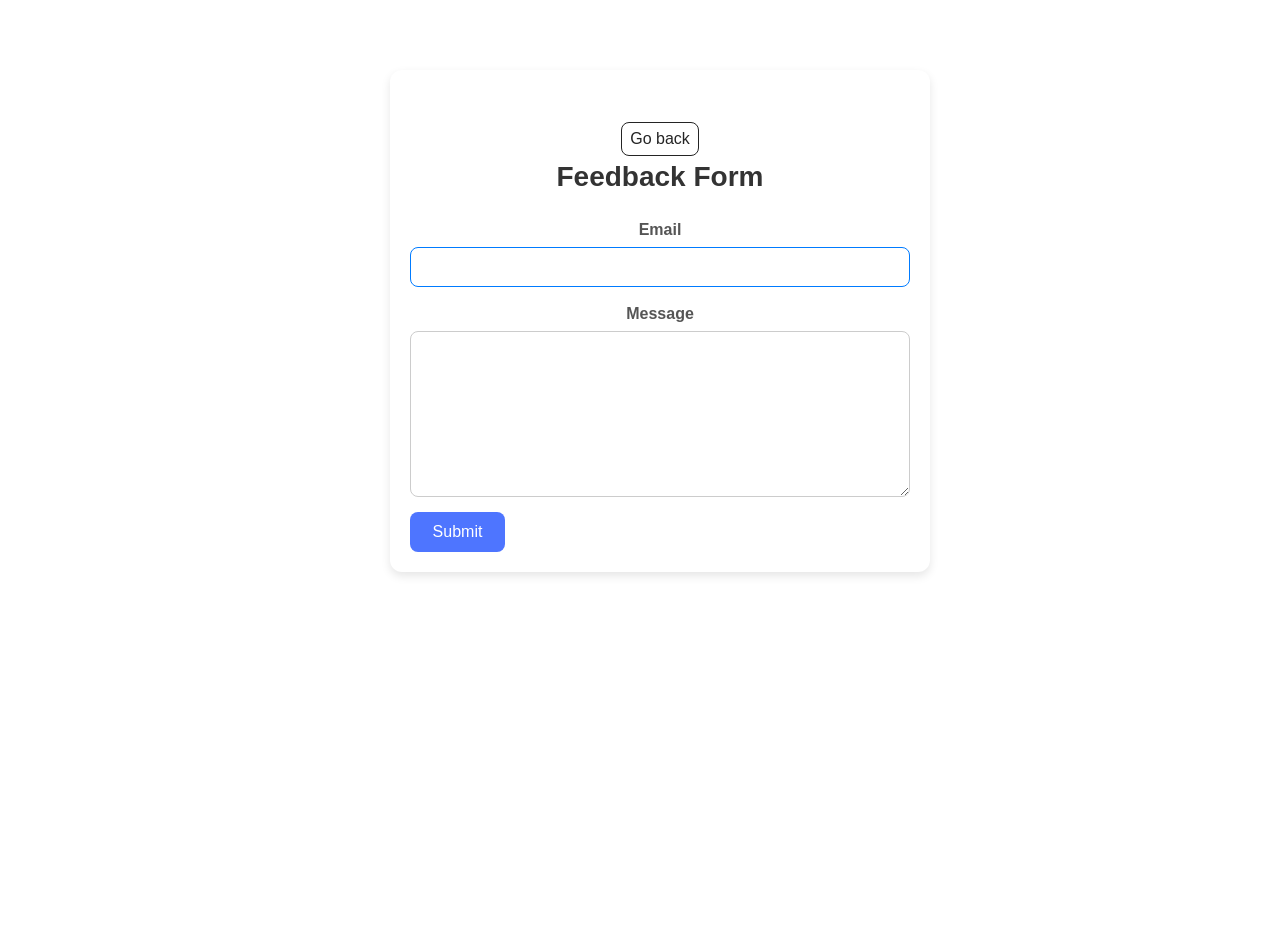
<file: src/2-form.html>
<!DOCTYPE html>
<html lang="en">
  <head>
    <meta charset="UTF-8" />
    <meta http-equiv="X-UA-Compatible" content="IE=edge" />
    <meta name="viewport" content="width=device-width, initial-scale=1.0" />
    <title>Feedback Form</title>
    <link rel="stylesheet" href="./css/styles.css" />
  </head>
  <body>

    <main>
      <div class="container-form">
        <a class="back-link" href="./index.html">Go back</a>
        <h1 class="main-title">
         Feedback Form
        </h1>
           <form class="feedback-form" autocomplete="off">
          <label>
            Email
            <input type="email" name="email" autofocus />
          </label>
          <label>
            Message
            <textarea name="message" rows="8"></textarea>
          </label>
          <button type="submit">Submit</button>
        </form>
      </div>
    </main>
    <script type="module" src="./js/2-form.js"></script>
  </body>
</html>
</file>
<file: src/css/styles.css>
/**
  |============================
  | include css partials with
  | default @import url()
  |============================
*/
/* Common styles */
@import url('./reset.css');
@import url('./base.css');
@import url('./container.css');
@import url('./animations.css');

/* Sections style */
@import url('./header.css');
@import url('./vite-promo.css');
@import url('./badges.css');
@import url('./back-link.css');
@import url('./footer.css');


body {
  font-family: Arial, sans-serif;
  padding: 20px;
}

.gallery {
  display: grid;
  grid-template-columns: repeat(auto-fill, minmax(300px, 1fr));
  gap: 16px;
  list-style: none;
  margin: 0;
  padding: 0;
}

.gallery-item {
  border-radius: 8px;
  overflow: hidden;
  box-shadow: 0 2px 6px rgba(0, 0, 0, 0.15);
}

.gallery-image {
  width: 100%;
  display: block;
  object-fit: cover;
  cursor: pointer;
  transition: transform 0.3s ease;
}

.gallery-image:hover {
  transform: scale(1.05);
}

/* Загальний стиль контейнера */
.container-form {
  max-width: 500px;
  margin: 50px auto;
  padding: 20px;
  background-color: #fff;;
  border-radius: 12px;
  box-shadow: 0 4px 10px rgba(0, 0, 0, 0.1);
  font-family: Arial, sans-serif;
}

/* Заголовок */
.main-title {
  text-align: center;
  margin-bottom: 20px;
  color: #333;
  font-size: 28px;
}

/* Стиль форми */
.feedback-form {
  display: flex;
  flex-direction: column;
  gap: 15px;
}

/* Стиль label */
.feedback-form label {
  display: flex;
  flex-direction: column;
  font-weight: bold;
  color: #555;
}

/* Поля вводу та textarea */
.feedback-form input,
.feedback-form textarea {
  padding: 10px;
  font-size: 16px;
  border: 1px solid #ccc;
  border-radius: 8px;
  margin-top: 5px;
  outline: none;
  transition: border-color 0.3s;
}

.feedback-form input:focus,
.feedback-form textarea:focus {
  border-color: #007bff;
}

/* Кнопка */
.feedback-form button {
  width: 95px;
height: 40px;
  padding: 8px 16px;
  font-size: 16px;
  background-color:  #4e75ff;
  color: white;
  border: none;
  border-radius: 8px;
  cursor: pointer;
  transition: background-color 0.3s;
}

.feedback-form button:hover {
  background-color: #0056b3;
}
</file>
